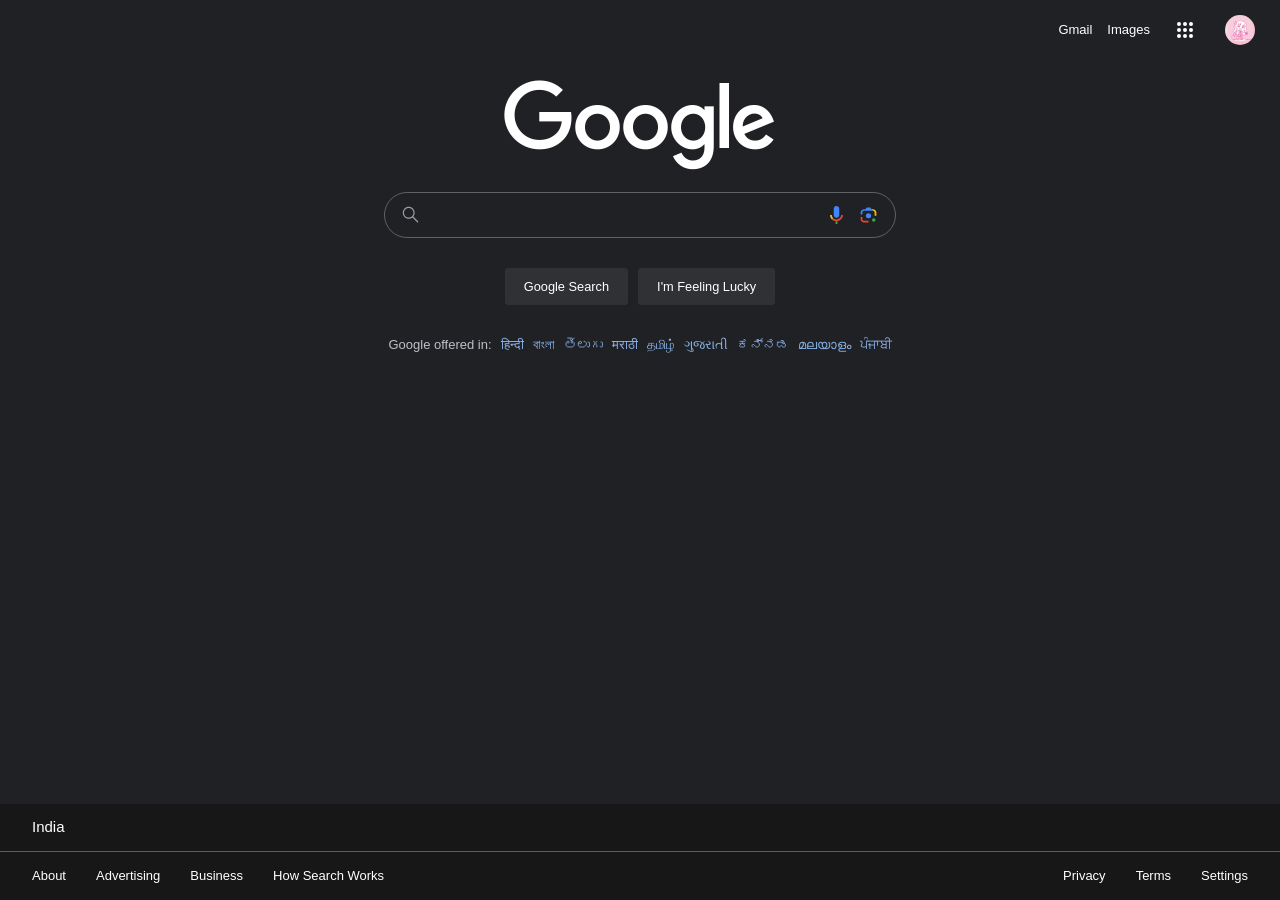
<file: Foundations/Google Clone/index.html>
<!DOCTYPE html>
<html lang="en">
<head>
    <meta charset="UTF-8">
    <meta name="viewport" content="width=device-width, initial-scale=1.0">
    <title>Google Clone</title>
    <link rel="stylesheet" href="style.css">
    <link rel="shortcut icon" href="Assets/favicon.png" type="image/x-icon">
</head>
<body>
    <nav class="navbar">
        <a href="#">Gmail</a>
        <a href="#">Images</a>
        <img class="apps" src="Assets/apps.svg" alt="apps">
        <img src="Assets/Cute_3.jpg" alt="avatar" class="avatar">
    </nav>
    <main class="main-section">
        <img class="google-logo" src="Assets/google-logo.png" alt="google">
        <div class="searchbar_wrapper">
            <img class="search" src="Assets/Search.svg" alt="search">
            <input class="searchbar" type="text">
            <img class="mic" src="Assets/Google_mic.svg" alt="mic">
            <img class="lens" src="Assets/Google_Lens_Icon.svg" alt="lens">
        </div>
        <div class="search_buttons">
            <button>Google Search</button>
            <button>I'm Feeling Lucky</button>
        </div>
        <div class="main_footer">
            <p>Google offered in:</p>
            <a href="#">हिन्दी</a>
            <a href="#">বাংলা</a>
            <a href="#">తెలుగు</a>
            <a href="#">मराठी</a>
            <a href="#">தமிழ்</a>
            <a href="#">ગુજરાતી</a>
            <a href="#">ಕನ್ನಡ</a>
            <a href="#">മലയാളം</a>
            <a href="#">ਪੰਜਾਬੀ</a>
        </div>
    </main>
    <footer>
        <div class="location">
            <p>India</p>
        </div>
        <div class="footer_menu">
            <div class="left">
                <a href="#">About</a>
                <a href="#">Advertising</a>
                <a href="#">Business</a>
                <a href="#">How Search Works</a>
            </div>
            <div class="right">
                <a href="#">Privacy</a>
                <a href="#">Terms</a>
                <a href="#">Settings</a>
            </div>
        </div>
    </footer>
</body>
</html>
</file>
<file: Foundations/Google Clone/style.css>
* {
    font-family: Arial, Helvetica, sans-serif;
    padding: 0;
    margin: 0;
}

*,
*::before,
*::after {
    box-sizing: border-box;
}

body,
h1,
h2,
h3,
h4,
p,
figure,
blockquote,
dl,
dd {
    margin-block-end: 0;
}

ul[role='list'],
ol[role='list'] {
    list-style: none;
}

html:focus-within {
    scroll-behavior: smooth;
}

body {
    min-height: 100vh;
    text-rendering: optimizeSpeed;
    line-height: 1.5;
}

a:not([class]) {
    text-decoration-skip-ink: auto;
}

a {
    color: var(--white);
    text-decoration: none;
}

img,
picture {
    max-width: 100%;
    display: block;
}

input,
button,
textarea,
select {
    font: inherit;
}

@media (prefers-reduced-motion: reduce) {
    html:focus-within {
        scroll-behavior: auto;
    }

    *,
    *::before,
    *::after {
        animation-duration: 0.01ms !important;
        animation-iteration-count: 1 !important;
        transition-duration: 0.01ms !important;
        scroll-behavior: auto !important;
    }
}

:root {
    --bg-color: #202124;
    --bg-color-dark: #171717;
    --white: #fff;
    --secondary-white: #9aa0a6;
    --secondary-white-50: rgba(155, 161, 166, 0.5);
}

body {
    background-color: var(--bg-color);
    color: var(--white);
}

.apps {
    width: 2.5rem;
    padding: 8px;
    border-radius: 100%;
    cursor: pointer;
}

.apps:hover {
    background-color: #2F3034;
}

.avatar {
    width: 2.5rem;
    padding: 5px;
    border-radius: 100%;
    cursor: pointer;
}

.avatar:hover {
    background-color: #2F3034;
}

.navbar {
    display: flex;
    justify-content: flex-end;
    align-items: center;
    gap: 15px;
    font-size: 13px;
    padding-block: 10px;
    padding-inline: 20px;
}

a:hover {
    text-decoration: underline;
}

.main-section {
    display: flex;
    flex-direction: column;
    justify-content: center;
    align-items: center;
}

.google-logo {
    width: 17rem;
    padding-block: 20px;
}

.search {
    width: 1.2rem;
    padding-top: 4px;
}

.mic {
    width: 0.8rem;
    cursor: pointer;
}

.lens {
    width: 1.3rem;
    cursor: pointer;
}

.searchbar_wrapper {
    min-width: 40%;
    max-width: 80%;
    display: flex;
    align-items: center;
    gap: 15px;
    border: solid 1px var(--secondary-white-50);
    border-radius: 10rem;
    padding-inline: 1rem;
    padding-block: 0.5rem;
    box-shadow: 10px;
}

.searchbar_wrapper:hover, .searchbar_wrapper:focus-within {
    background-color: #303134;
}

.searchbar {
    width: 90%;
    height: 100%;
    background-color: transparent;
    border: none;
    outline: none;
    font-size: 15px;
    color: var(--white);
}

.search_buttons {
    padding-block: 30px;
    display: flex;
    gap: 10px;
}

.search_buttons button {
    padding-block: 8px;
    padding-inline: 18px;
    background-color: #303134;
    outline: none;
    border: 1px solid transparent;
    border-radius: 0.2rem;
    color: var(--white);
    font-size: 0.8rem;
    cursor: pointer;
}

.search_buttons button:hover {
    border: 1px solid var(--secondary-white-50);
}

.main_footer {
    display: flex;
    gap: 9px;
    font-size: 13px;

}

.main_footer p {
    -webkit-font-smoothing: antialiased;
    font-weight: normal;
    color: #bdc1c6;
}

.main_footer a {
    color: #8AB4EB;
}

footer {
    position: absolute;
    bottom: 0;
    width: 100%;
}

.location {
    background-color: var(--bg-color-dark);
    height: 3rem;
    display: flex;
    justify-content: start;
    padding-inline: 2rem;
    align-items: center;
    border-bottom: 1px solid var(--secondary-white-50);
    font-size: 15px;
}

.footer_menu {
    background-color: var(--bg-color-dark);
    height: 3rem;
    display: flex;
    justify-content: space-between;
    padding-inline: 2rem;
    align-items: center;
    font-size: 13px;
}

.left {
    display: flex;
    gap: 30px;
}
.right {
    display: flex;
    gap: 30px;
}
</file>
